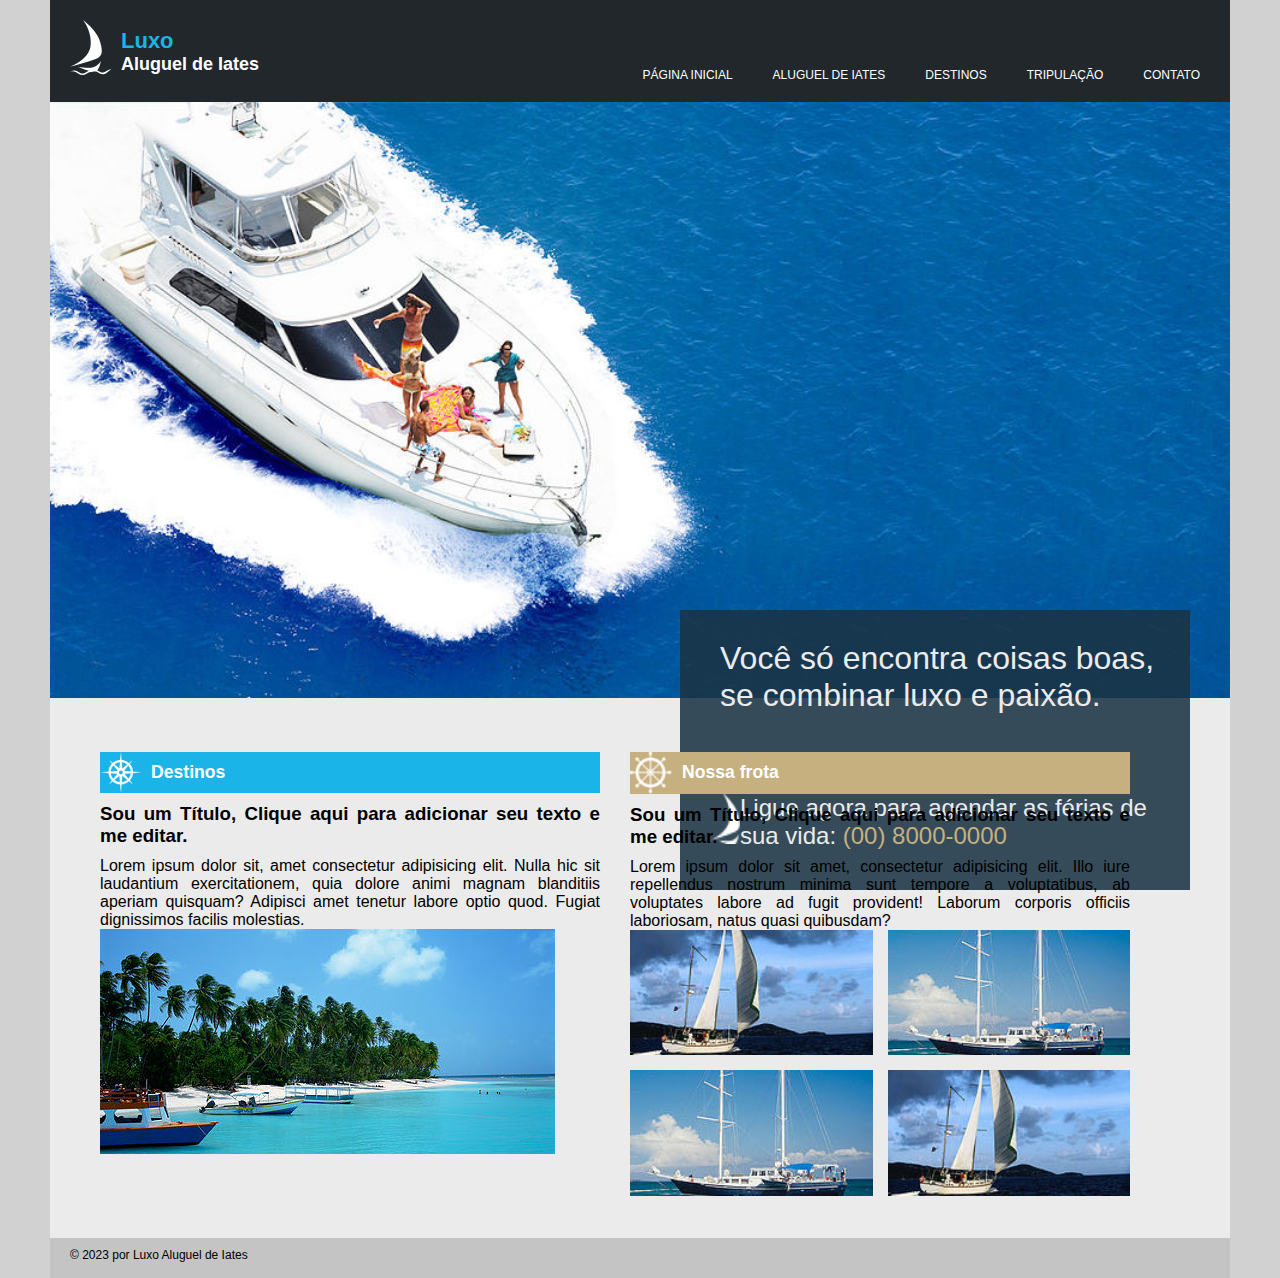
<file: index.html>
<!DOCTYPE html>
<html lang="pt-BR">

<head>
    <meta charset="UTF-8">
    <meta name="viewport" content="width=device-width, initial-scale=1.0">
    <title>Luxo - Aluguel de Iates</title>
    <link rel="stylesheet" href="style.css">
</head>

<body>

    <header>
        <nav>
            <div class="menu">
                <div class="menu-img"><img src="imagens/barco1.png" alt="Logo barco"></div>
                <div class="menu-logo">
                    <h1>Luxo</h1>
                    <h2>Aluguel de Iates</h2>
                </div>
                <div class="menu-pages">
                    <div class="menu-pages-mv">
                        <ul>
                            <li><a href="index.html">Página Inicial</a></li>
                            <li><a href="aluguel.html">Aluguel de Iates</a></li>
                            <li><a href="destinos.html">Destinos</a></li>
                            <li><a href="tripulacao.html">Tripulação</a></li>
                            <li><a href="contatos.html">Contato</a></li>
                        </ul>
                    </div>
                </div>
            </div>
        </nav>
    </header>
    <div class="principal">
        <div class="principal-img">
            <img src="imagens/barcoprincipal.jpg" alt="Iate de Luxo" id="img">
        </div>
        <div class="principal-texto">
            <div class="princiapl-texto-2">
                <div class="p-texto-1">
                    <p>Você só encontra coisas boas, se combinar luxo e paixão.</p>
                </div>
                <div class="principal-contato">
                    <div class="principal-texto-logo">
                        <div class="contato-logo"><img src="imagens/barco2.png" alt="Logo barco menor"></div>
                        <div class="p-texto-2">
                            <p>Ligue agora para agendar as férias de sua vida: <span>(00) 8000-0000</span></p>
                        </div>
                    </div>
                </div>
            </div>
        </div>

    </div>

    <div class="conteudo">
        <div class="conteudo-destino">
            <div class="destino">
                <img src="imagens/destino.png" alt="Timão">
                <h2>Destinos</h2>
            </div>
            <div class="destino-texto">
                <h3>Sou um Título, Clique aqui para adicionar seu texto e me editar.</h3>
                <p>Lorem ipsum dolor sit, amet consectetur adipisicing elit. Nulla hic sit laudantium exercitationem,
                    quia
                    dolore
                    animi magnam blanditiis aperiam quisquam? Adipisci amet tenetur labore optio quod. Fugiat
                    dignissimos
                    facilis
                    molestias.</p>
                <img src="imagens/barcodestino.jpg" alt="Destino paradisíaco">
            </div>
        </div>
        <div class="conteudo-frota">
            <div class="frota">
                <img src="imagens/nossafrota.png" alt="Timão">
                <h2>Nossa frota</h2>
            </div>
            <div class="frota-texto">
                <h3>Sou um Título, Clique aqui para adicionar seu texto e me editar.</h3>
                <p>Lorem ipsum dolor sit amet, consectetur adipisicing elit. Illo iure repellendus nostrum minima sunt
                    tempore a
                    voluptatibus, ab voluptates labore ad fugit provident! Laborum corporis officiis laboriosam, natus
                    quasi
                    quibusdam?</p>
            </div>
            <div class="frota-imagens">
                <img src="imagens/barconossafrota1.jpg" alt="Frota de iates">
                <img src="imagens/barconossafrota2.jpg" alt="Barcos a Vela">
                <img src="imagens/barconossafrota2.jpg" alt="Barcos a Vela">
                <img src="imagens/barconossafrota1.jpg" alt="Frota de iates">
            </div>
        </div>
    </div>
    <footer>
        <p>&copy; 2023 por Luxo Aluguel de Iates</p>
    </footer>

</body>

</html>
</file>
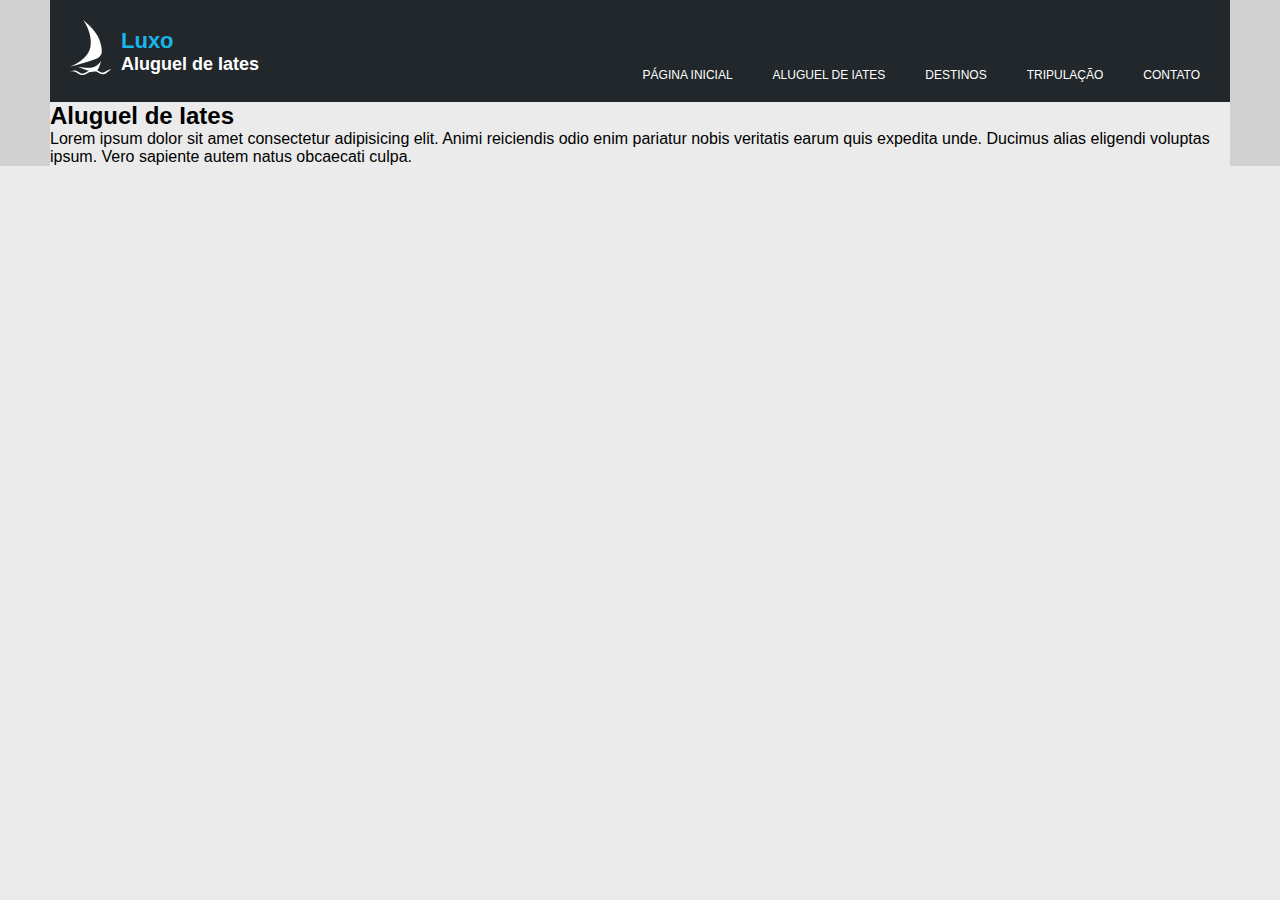
<file: aluguel.html>
<!DOCTYPE html>
<html lang="pt-BR">
<head>
    <meta charset="UTF-8">
    <meta name="viewport" content="width=device-width, initial-scale=1.0">
    <title>Luxo - Aluguel de Iates</title>
    <link rel="stylesheet" href="style.css">
</head>
<body>
    
    <header>
        <nav>
            <div class="menu">
                <div class="menu-img"><img src="imagens/barco1.png" alt="Logo barco"></div>
                <div class="menu-logo">
                    <h1>Luxo</h1>
                    <h2>Aluguel de Iates</h2>
                </div>
                <div class="menu-pages">
                    <div class="menu-pages-mv">
                        <ul>
                            <li><a href="index.html">Página Inicial</a></li>
                            <li><a href="aluguel.html">Aluguel de Iates</a></li>
                            <li><a href="destinos.html">Destinos</a></li>
                            <li><a href="tripulacao.html">Tripulação</a></li>
                            <li><a href="contatos.html">Contato</a></li>
                        </ul>
                    </div>
                </div>
            </div>
        </nav>
    </header>
    <h2>Aluguel de Iates</h2>
    <p>Lorem ipsum dolor sit amet consectetur adipisicing elit. Animi reiciendis odio enim pariatur nobis veritatis earum quis expedita unde. Ducimus alias eligendi voluptas ipsum. Vero sapiente autem natus obcaecati culpa.</p>
</body>
</html>
</file>
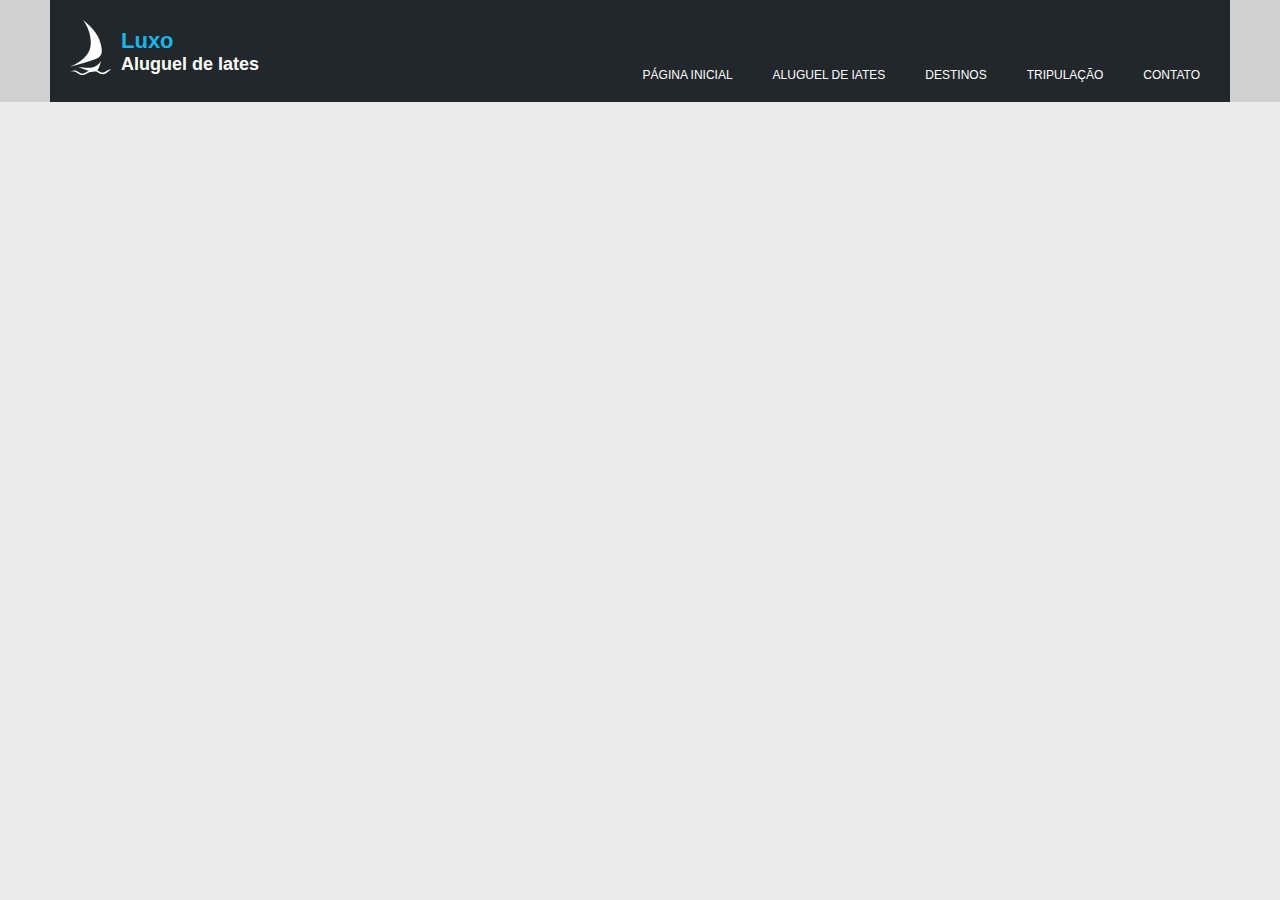
<file: contatos.html>
<!DOCTYPE html>
<html lang="pt-BR">
<head>
    <meta charset="UTF-8">
    <meta name="viewport" content="width=device-width, initial-scale=1.0">
    <title>Luxo - Aluguel de Iates</title>
    <link rel="stylesheet" href="style.css">
</head>
<body>
    
    <header>
        <nav>
            <div class="menu">
                <div class="menu-img"><img src="imagens/barco1.png" alt="Logo barco"></div>
                <div class="menu-logo">
                    <h1>Luxo</h1>
                    <h2>Aluguel de Iates</h2>
                </div>
                <div class="menu-pages">
                    <div class="menu-pages-mv">
                        <ul>
                            <li><a href="index.html">Página Inicial</a></li>
                            <li><a href="aluguel.html">Aluguel de Iates</a></li>
                            <li><a href="destinos.html">Destinos</a></li>
                            <li><a href="tripulacao.html">Tripulação</a></li>
                            <li><a href="contatos.html">Contato</a></li>
                        </ul>
                    </div>
                </div>
            </div>
        </nav>
    </header>
</body>
</html>
</file>
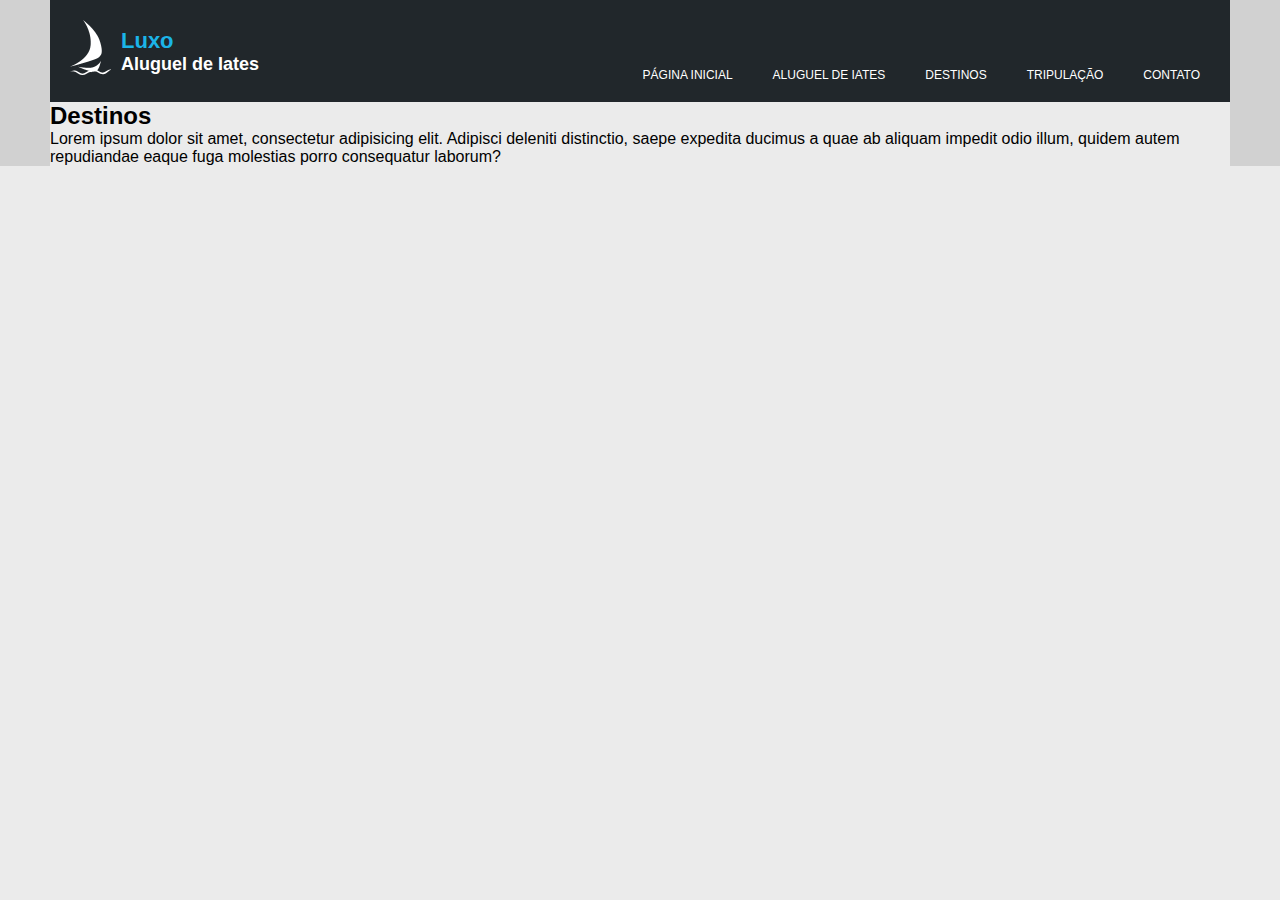
<file: destinos.html>
<!DOCTYPE html>
<html lang="pt-BR">
<head>
    <meta charset="UTF-8">
    <meta name="viewport" content="width=device-width, initial-scale=1.0">
    <title>Luxo - Aluguel de Iates</title>
    <link rel="stylesheet" href="style.css">
</head>
<body>
    
    <header>
        <nav>
            <div class="menu">
                <div class="menu-img"><img src="imagens/barco1.png" alt="Logo barco"></div>
                <div class="menu-logo">
                    <h1>Luxo</h1>
                    <h2>Aluguel de Iates</h2>
                </div>
                <div class="menu-pages">
                    <div class="menu-pages-mv">
                        <ul>
                            <li><a href="index.html">Página Inicial</a></li>
                            <li><a href="aluguel.html">Aluguel de Iates</a></li>
                            <li><a href="destinos.html">Destinos</a></li>
                            <li><a href="tripulacao.html">Tripulação</a></li>
                            <li><a href="contatos.html">Contato</a></li>
                        </ul>
                    </div>
                </div>
            </div>
        </nav>
    </header>
    <h2>Destinos</h2>
    <p>Lorem ipsum dolor sit amet, consectetur adipisicing elit. Adipisci deleniti distinctio, saepe expedita ducimus a quae ab aliquam impedit odio illum, quidem autem repudiandae eaque fuga molestias porro consequatur laborum?</p>
</body>
</html>
</file>
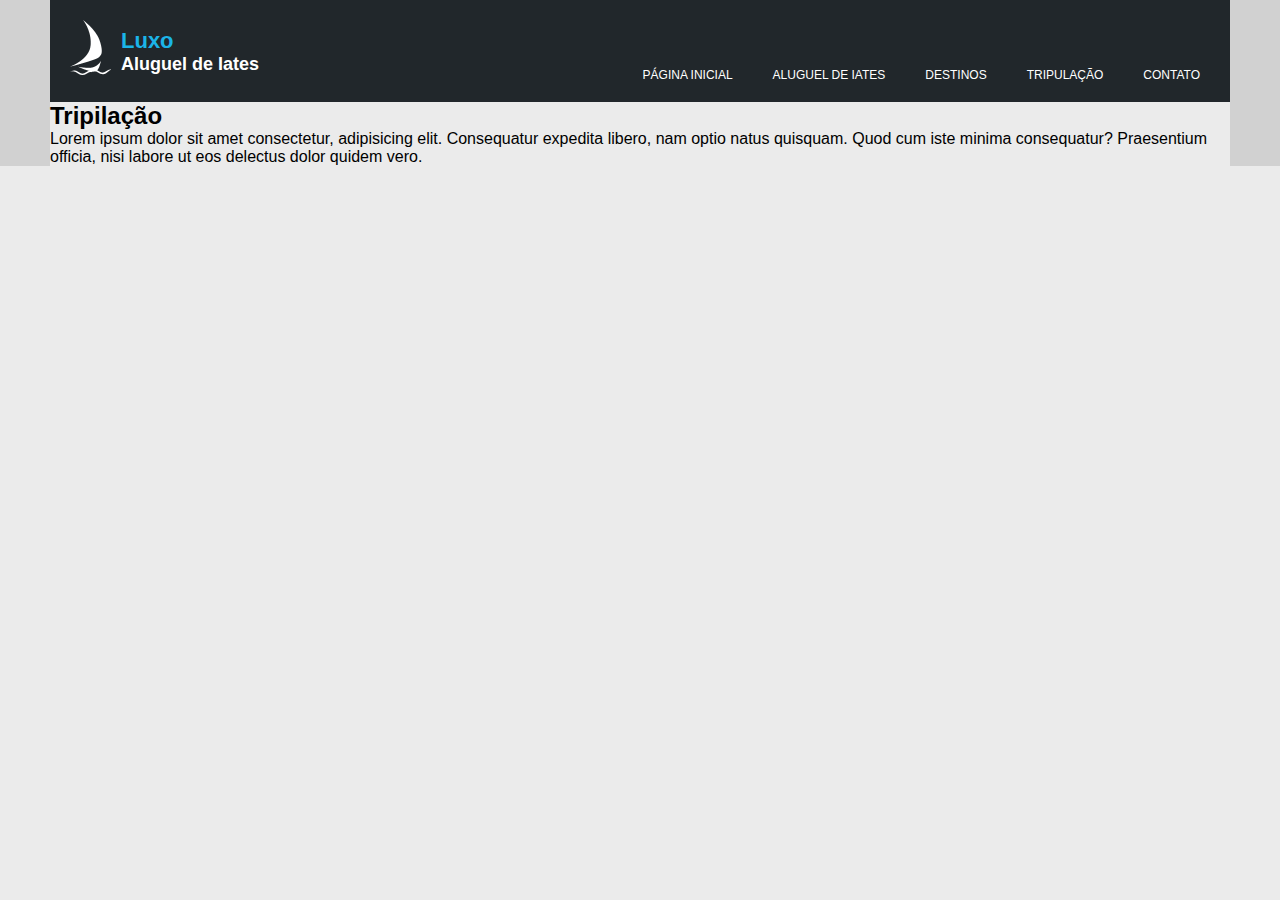
<file: tripulacao.html>
<!DOCTYPE html>
<html lang="pt-BR">
<head>
    <meta charset="UTF-8">
    <meta name="viewport" content="width=device-width, initial-scale=1.0">
    <link rel="stylesheet" href="style.css">
    <title>Luxo - Aluguel de Iates</title>
</head>
<body>
    
    <header>
        <nav>
            <div class="menu">
                <div class="menu-img"><img src="imagens/barco1.png" alt="Logo barco"></div>
                <div class="menu-logo">
                    <h1>Luxo</h1>
                    <h2>Aluguel de Iates</h2>
                </div>
                <div class="menu-pages">
                    <div class="menu-pages-mv">
                        <ul>
                            <li><a href="index.html">Página Inicial</a></li>
                            <li><a href="aluguel.html">Aluguel de Iates</a></li>
                            <li><a href="destinos.html">Destinos</a></li>
                            <li><a href="tripulacao.html">Tripulação</a></li>
                            <li><a href="contatos.html">Contato</a></li>
                        </ul>
                    </div>
                </div>
            </div>
        </nav>
    </header>
    <h2>Tripilação</h2>
    <p>Lorem ipsum dolor sit amet consectetur, adipisicing elit. Consequatur expedita libero, nam optio natus quisquam. Quod cum iste minima consequatur? Praesentium officia, nisi labore ut eos delectus dolor quidem vero.</p>
</body>
</html>
</file>
<file: style.css>
* {
    margin: 0;
    padding: 0;
    box-sizing: border-box;
    font-family: Arial, sans-serif;
}

body {
    background-color: #EBEBEB;
    font-family: Arial, sans-serif;
    border-left: #d1d1d1 50px solid;
    border-right: #d1d1d1 50px solid;
}

header {
    background-color: #21272B;
    color: white;
    padding: 20px 0;
}

.menu{
    display: flex;
    align-items: center;
    padding-left: 20px;
}


.menu h1{
    color: #1BB4E8;
    font-size: 22px;
}

.menu h2{
    color: white;
    font-size: 18px;
}

.menu-logo{
    display: flex;
    flex-direction: column;
}

.menu-img {
    font-size: 28px;
    margin-right: 10px;
}

nav {
    display: flex;
    justify-content: space-between;
    align-items: center;
}

.menu-pages{
    display: flex;
    margin-right: 20px;
}

.menu-pages a {
    color: white;
    text-decoration: none;
    padding: 0 20px;
    font-size: 12px;
    text-transform: uppercase;
    border-right: 1px solid #444;
}

.menu-pages li {
    list-style: none;
    
}

.menu-pages ul {
    display: flex;

}

.menu-pages a:hover {
    background-color: #444;
    transition: background-color 0.3s;
}

.menu-pages a:last-child {
    border-right: none;
}

.principal-img{
    width: 100%;
    position: relative;
}

#img {
    width: 100%;
}

.principal-texto {
    background-color: #1a3243de;
    position: absolute;
    bottom: 10px;
    right: 90px;
    width: 510px;
    height: 280px;
    
}

.p-texto-1 {
    font-size: 2em;
    color: #EBEBEB;
    padding: 30px;
    width: 530px;
}

.p-texto-1 p {
    padding-left: 10px;
}

.p-texto-2 {
    color: #EBEBEB;
    font-size: 1.5em;;
}

.principal-texto-logo {
    display: flex;
    padding: 30px;
    padding-top: 50px;
}

.principal-texto-2 {
    padding: 10px;
}

.menu-pages-mv {
    position: absolute;
    right: 60px;
    top: 65px;
}

.conteudo {
    display: flex;
}

.conteudo-destino {
    max-width: 500px;
    margin-left: 50px;
    margin-top: 50px;
    margin-bottom: 50px;
}

.conteudo-frota {
    max-width: 500px;
    position: absolute;
    right: 150px;
    margin-top: 50px;
    margin-bottom: 50px;
}

.destino {
    display: flex;
    background-color: #1BB4E8;
}

.destino h2 {
    color: white;
    padding-top: 10px;
    padding-left: 10px;
    font-size: 1.1em;
}

.frota {
    display: flex;
    background-color: #C6B07F;
    height: 42px;

}

.frota h2 {
    color: white;
    padding-top: 10px;
    padding-left: 10px;
    font-size: 1.1em;
}

.destino-texto h3 {
    margin-top: 10px;
    margin-bottom: 10px;
}

.contato-logo img {
    width: 30px;
    height: 50px;
}

.p-texto-2 span {
    color: #C6B07F;
}

.frota-texto h3 {
    margin-top: 10px;
    margin-bottom: 10px;
}

footer {
    margin-top: 30px;
    padding-left: 20px;
    background-color: #c4c4c4;
    height: 40px;
}

footer p {
    padding-top: 10px;
    font-size: 12px;
}

.frota-texto{
    text-align: justify;
}

.destino-texto {
    text-align: justify;
}

.frota-imagens {
    display: grid;
    grid-template-columns: repeat(auto-fit, minmax(200px, 1fr));
    gap: 15px;
}

.frota-imagens img {
    width: 100%;
    height: 100%;
    object-fit: cover;
}
</file>
